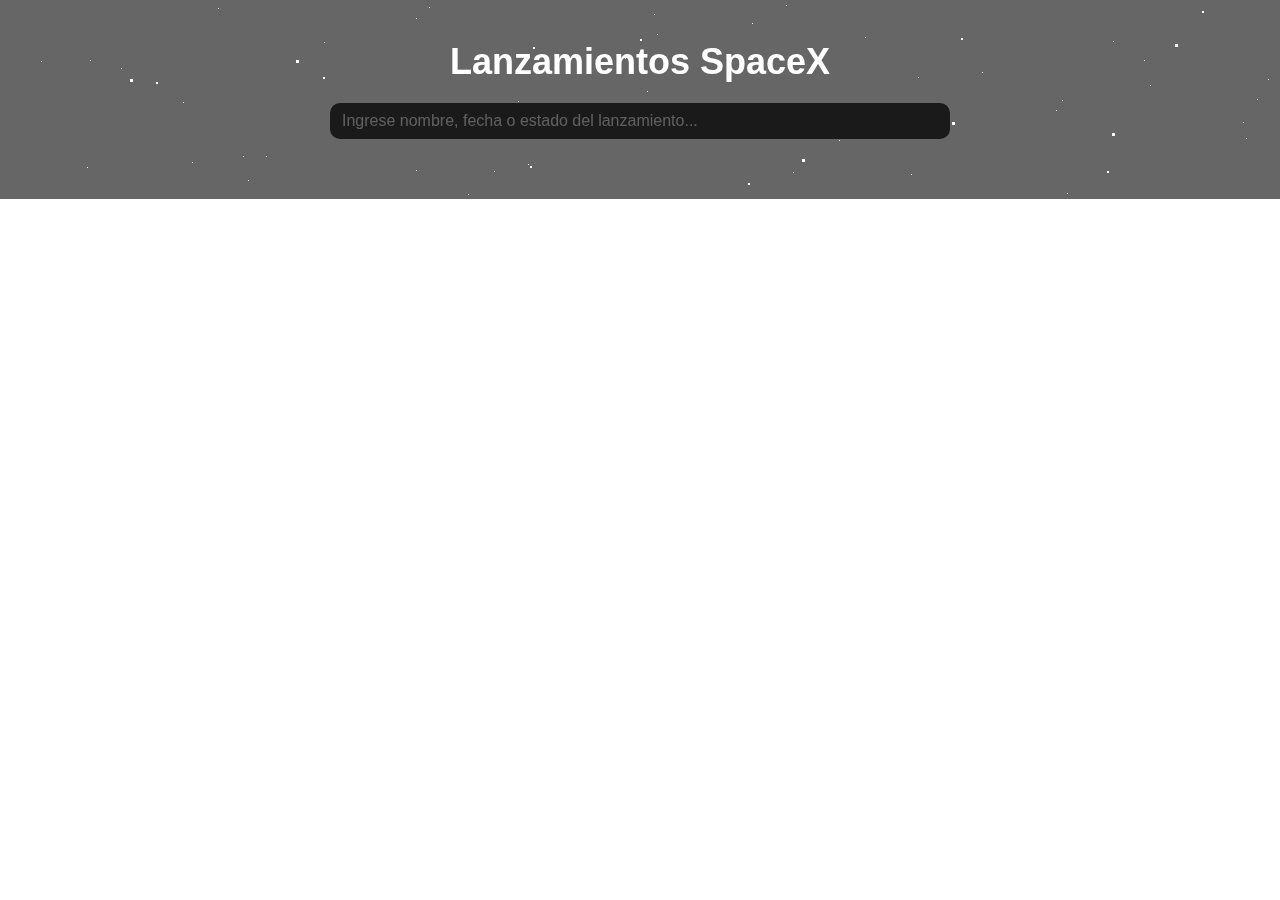
<file: index.html>
<!DOCTYPE html>
<html lang="en">
  <head>
    <meta charset="UTF-8" />
    <meta name="viewport" content="width=device-width, initial-scale=1.0" />
    <title>Buscador TP N° 2</title>
    <link
      href="https://cdn.jsdelivr.net/npm/bootstrap@5.3.3/dist/css/bootstrap.min.css"
      rel="stylesheet"
      integrity="sha384-QWTKZyjpPEjISv5WaRU9OFeRpok6YctnYmDr5pNlyT2bRjXh0JMhjY6hW+ALEwIH"
      crossorigin="anonymous"
    />
    <link rel="stylesheet" href="./styles.css" />
    <link rel="stylesheet" href="./background.css">
  </head>
  <body>
    <div class="galaxy">
      <div class="stars1"></div>
      <div class="stars2"></div>
      <div class="stars3"></div>
  </div>
    <main>
      <h1>Lanzamientos SpaceX</h1>
      <div class="searcher">
        <input
          type="text"
          class="form-control"
          id="searcher"
          name="buscador"
          placeholder="Ingrese nombre, fecha o estado del lanzamiento..."
        />
      </div>
      <section id="launches">
      </section>
    </main>
    <script
      src="https://cdn.jsdelivr.net/npm/bootstrap@5.3.3/dist/js/bootstrap.bundle.min.js"
      integrity="sha384-YvpcrYf0tY3lHB60NNkmXc5s9fDVZLESaAA55NDzOxhy9GkcIdslK1eN7N6jIeHz"
      crossorigin="anonymous"
    ></script>
    <script src="./scripts/main.js" type="module"></script>
    <script src="./scripts/listeners.js" type="module"></script>
  </body>
</html>
</file>
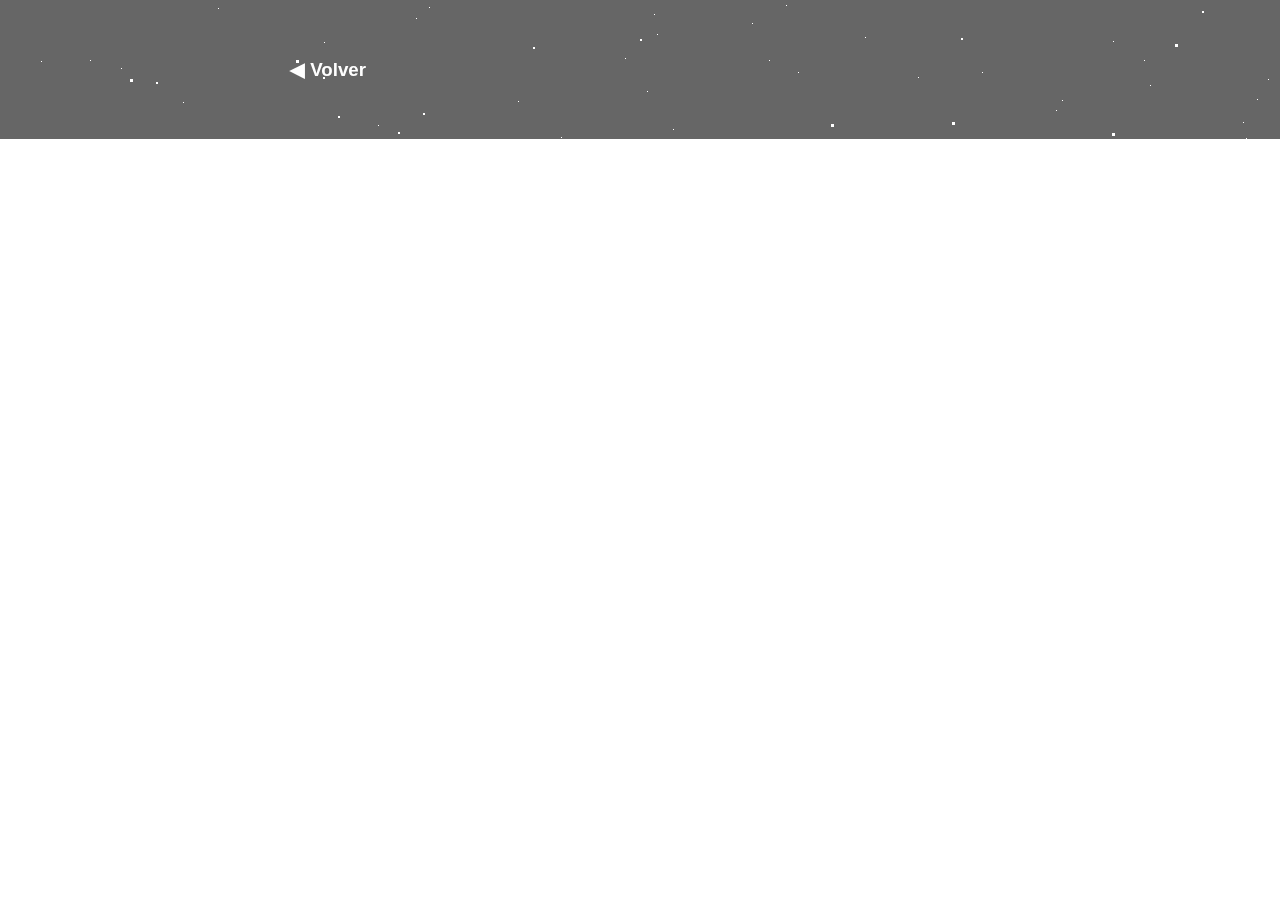
<file: detail.html>
<!DOCTYPE html>
<html lang="en">
<head>
    <meta charset="UTF-8">
    <meta name="viewport" content="width=device-width, initial-scale=1.0">
    <title>Document</title>
    <link rel="stylesheet" href="./styles.css">
    <link rel="stylesheet" href="./background.css">
</head>
<body>
    <div class="galaxy">
        <div class="stars1"></div>
        <div class="stars2"></div>
        <div class="stars3"></div>
    </div>

    <main>
        <a href="."><h3>◀ Volver</h3></a>
        <div id="launch"></div>
    </main>
    <script src="./scripts/detail.js" type="module"></script>
</body>
</html>
</file>
<file: styles.css>
body {
    font-family: 'Roboto', sans-serif;
    background-image: url("https://spaceflightnow.com/wp-content/uploads/2024/08/20240828_Starlink_8-6_launch_MC-1.jpg");
    background-size: cover;
    background-repeat: no-repeat;
    background-attachment: fixed;
    background-position: center;
    backdrop-filter: brightness(0.4);
    margin: 0;
    padding: 0;
    position:relative;
    width: 100%;
    height: 100%;
    
}

main {
    margin: 0 auto;
    padding: 40px;
    max-width: 700px;
    width: 100%;
}

main h1 {
    font-size: 36px;
    font-weight: 700;
    margin-bottom: 20px;
    color: white;
    text-align: center;
}
.searcher {
    display: flex;
    flex-direction: column;
    margin-top: 20px;
}

#searcher {
    margin-bottom: 20px;
    background-color: #1a1a1a;
    color: white;
    border-radius: 10px;
    border: none;
}

#searcher::placeholder {
    color: white;
    opacity: 0.3;
}

.launch {
    display: flex;
    position: relative;
    flex-direction: column;
    background-color: #1a1a1a;
    color: white;
    border-radius: 10px;
    padding: 20px;
    margin-bottom: 20px;
}

.launch_frame {
    width: 100%;
    height: 400px;
    object-fit: cover;
    border-radius: 10px;
    content-visibility: auto;
    color: black !important;
}

.cover {
    opacity: 0;
    width: 100%;
    background-color: #090909;
    backdrop-filter: blur(10px);
    position: absolute;
    z-index: 99;
    left: 50%;
    border-radius: 10px 10px 0px 0px;
    transform: translate(-50%, -40%);   
    padding: 20px;
    display: flex;
    justify-content: center;
    align-items: center;
}

.launch:hover .cover  {
    opacity: 0.9;
    cursor: pointer;
    height: 50px;
    transition: all 0.5s;
}

a {
    text-decoration: none;
    color: white;
}

.cover h3 {
    color: white;
    font-size: 20px;
    opacity: 1 !important;
    font-weight: 700;
    margin-top: 10px;
    text-decoration: underline;
}

.launch_info {
    display: flex;
    flex-direction: column;
    margin-top: 20px;
}

.launch_info .title {
    display: flex;
    justify-content: space-between;
    align-items: center;
    margin-bottom: 20px;
}

.launch_info .title h2 {
    font-size: 24px;
    font-weight: 700;
}

.state {
    padding: 6px 10px;
    background-color: hsl(0 84.2% 60.2%);
    color: #fff;
    border-radius: 16px;
    font-size: 14px;
    font-weight: 400;
}

.success {
    background-color: rgb(73, 198, 81) !important;
}

.ondetail {
    display: flex;
    justify-content: space-between;
    align-items: center;
    margin-bottom: 20px;
}

.details img {
    width: 140px;
    height: 140px;
    border-radius: 50%;
}

h1 {
    font-size: 20px;
    color: #fff;
}

@media (max-width: 700px) {
    main {
        padding: 10px;
    }

    main h1 {
        font-size: 24px;
    }

    .launch {
        padding: 16px;
        width: 90%;
    }

    .launch_frame {
        height: 200px;
    }

    .cover {
        padding: 10px;
    }

    .cover h3 {
        font-size: 16px;
    }

    .launch_info .title h2 {
        font-size: 20px;
    }

    .state {
        font-size: 12px;
    }

    .details img {
        width: 100px;
        height: 100px;
    }

    h1 {
        font-size: 16px;
    }
}
</file>
<file: background.css>
.galaxy {
    width: 100%;
    height: 100%;
    position: absolute;
    overflow: hidden;
    z-index: -1;
}




.stars1 {
    width: 1px;
    height: 1px;
    background-color: transparent;
    position: relative;
    box-shadow: 779px 1331px #fff, 324px 42px #fff, 303px 586px #fff,
    1312px 276px #fff, 451px 625px #fff, 521px 1931px #fff, 1087px 1871px #fff,
    36px 1546px #fff, 132px 934px #fff, 1698px 901px #fff, 1418px 664px #fff,
    1448px 1157px #fff, 1084px 232px #fff, 347px 1776px #fff, 1722px 243px #fff,
    1629px 835px #fff, 479px 969px #fff, 1231px 960px #fff, 586px 384px #fff,
    164px 527px #fff, 8px 646px #fff, 1150px 1126px #fff, 665px 1357px #fff,
    1556px 1982px #fff, 1260px 1961px #fff, 1675px 1741px #fff,
    1843px 1514px #fff, 718px 1628px #fff, 242px 1343px #fff, 1497px 1880px #fff,
    1364px 230px #fff, 1739px 1302px #fff, 636px 959px #fff, 304px 686px #fff,
    614px 751px #fff, 1935px 816px #fff, 1428px 60px #fff, 355px 335px #fff,
    1594px 158px #fff, 90px 60px #fff, 1553px 162px #fff, 1239px 1825px #fff,
    1945px 587px #fff, 749px 1785px #fff, 1987px 1172px #fff, 1301px 1237px #fff,
    1039px 342px #fff, 1585px 1481px #fff, 995px 1048px #fff, 524px 932px #fff,
    214px 413px #fff, 1701px 1300px #fff, 1037px 1613px #fff, 1871px 996px #fff,
    1360px 1635px #fff, 1110px 1313px #fff, 412px 1783px #fff, 1949px 177px #fff,
    903px 1854px #fff, 700px 1936px #fff, 378px 125px #fff, 308px 834px #fff,
    1118px 962px #fff, 1350px 1929px #fff, 781px 1811px #fff, 561px 137px #fff,
    757px 1148px #fff, 1670px 1979px #fff, 343px 739px #fff, 945px 795px #fff,
    576px 1903px #fff, 1078px 1436px #fff, 1583px 450px #fff, 1366px 474px #fff,
    297px 1873px #fff, 192px 162px #fff, 1624px 1633px #fff, 59px 453px #fff,
    82px 1872px #fff, 1933px 498px #fff, 1966px 1974px #fff, 1975px 1688px #fff,
    779px 314px #fff, 1858px 1543px #fff, 73px 1507px #fff, 1693px 975px #fff,
    1683px 108px #fff, 1768px 1654px #fff, 654px 14px #fff, 494px 171px #fff,
    1689px 1895px #fff, 1660px 263px #fff, 1031px 903px #fff, 1203px 1393px #fff,
    1333px 1421px #fff, 1113px 41px #fff, 1206px 1645px #fff, 1325px 1635px #fff,
    142px 388px #fff, 572px 215px #fff, 1535px 296px #fff, 1419px 407px #fff,
    1379px 1003px #fff, 329px 469px #fff, 1791px 1652px #fff, 935px 1802px #fff,
    1330px 1820px #fff, 421px 1933px #fff, 828px 365px #fff, 275px 316px #fff,
    707px 960px #fff, 1605px 1554px #fff, 625px 58px #fff, 717px 1697px #fff,
    1669px 246px #fff, 1925px 322px #fff, 1154px 1803px #fff, 1929px 295px #fff,
    1248px 240px #fff, 1045px 1755px #fff, 166px 942px #fff, 1888px 1773px #fff,
    678px 1963px #fff, 1370px 569px #fff, 1974px 1400px #fff, 1786px 460px #fff,
    51px 307px #fff, 784px 1400px #fff, 730px 1258px #fff, 1712px 393px #fff,
    416px 170px #fff, 1797px 1932px #fff, 572px 219px #fff, 1557px 1856px #fff,
    218px 8px #fff, 348px 1334px #fff, 469px 413px #fff, 385px 1738px #fff,
    1357px 1818px #fff, 240px 942px #fff, 248px 1847px #fff, 1535px 806px #fff,
    236px 1514px #fff, 1429px 1556px #fff, 73px 1633px #fff, 1398px 1121px #fff,
    671px 1301px #fff, 1404px 1663px #fff, 740px 1018px #fff, 1600px 377px #fff,
    785px 514px #fff, 112px 1084px #fff, 1915px 1887px #fff, 1463px 1848px #fff,
    687px 1115px #fff, 1268px 1768px #fff, 1729px 1425px #fff,
    1284px 1022px #fff, 801px 974px #fff, 1975px 1317px #fff, 1354px 834px #fff,
    1446px 1484px #fff, 1283px 1786px #fff, 11px 523px #fff, 1842px 236px #fff,
    1355px 654px #fff, 429px 7px #fff, 1033px 1128px #fff, 157px 297px #fff,
    545px 635px #fff, 52px 1080px #fff, 827px 1520px #fff, 1121px 490px #fff,
    9px 309px #fff, 1744px 1586px #fff, 1014px 417px #fff, 1534px 524px #fff,
    958px 552px #fff, 1403px 1496px #fff, 387px 703px #fff, 1522px 548px #fff,
    1355px 282px #fff, 1532px 601px #fff, 1838px 790px #fff, 290px 259px #fff,
    295px 598px #fff, 1601px 539px #fff, 1561px 1272px #fff, 34px 1922px #fff,
    1024px 543px #fff, 467px 369px #fff, 722px 333px #fff, 1976px 1255px #fff,
    766px 983px #fff, 1582px 1285px #fff, 12px 512px #fff, 617px 1410px #fff,
    682px 577px #fff, 1334px 1438px #fff, 439px 327px #fff, 1617px 1661px #fff,
    673px 129px #fff, 794px 941px #fff, 1386px 1902px #fff, 37px 1353px #fff,
    1467px 1353px #fff, 416px 18px #fff, 187px 344px #fff, 200px 1898px #fff,
    1491px 1619px #fff, 811px 347px #fff, 924px 1827px #fff, 945px 217px #fff,
    1735px 1228px #fff, 379px 1890px #fff, 79px 761px #fff, 825px 1837px #fff,
    1980px 1558px #fff, 1308px 1573px #fff, 1488px 1726px #fff,
    382px 1208px #fff, 522px 595px #fff, 1277px 1898px #fff, 354px 552px #fff,
    161px 1784px #fff, 614px 251px #fff, 526px 1576px #fff, 17px 212px #fff,
    179px 996px #fff, 467px 1208px #fff, 1944px 1838px #fff, 1140px 1093px #fff,
    858px 1007px #fff, 200px 1064px #fff, 423px 1964px #fff, 1945px 439px #fff,
    1377px 689px #fff, 1120px 1437px #fff, 1876px 668px #fff, 907px 1324px #fff,
    343px 1976px #fff, 1816px 1501px #fff, 1849px 177px #fff, 647px 91px #fff,
    1984px 1012px #fff, 1336px 1300px #fff, 128px 648px #fff, 305px 1060px #fff,
    1324px 826px #fff, 1263px 1314px #fff, 1801px 629px #fff, 1614px 1555px #fff,
    1634px 90px #fff, 1603px 452px #fff, 891px 1984px #fff, 1556px 1906px #fff,
    121px 68px #fff, 1676px 1714px #fff, 516px 936px #fff, 1947px 1492px #fff,
    1455px 1519px #fff, 45px 602px #fff, 205px 1039px #fff, 793px 172px #fff,
    1562px 1739px #fff, 1056px 110px #fff, 1512px 379px #fff, 1795px 1621px #fff,
    1848px 607px #fff, 262px 1719px #fff, 477px 991px #fff, 483px 883px #fff,
    1239px 1197px #fff, 1496px 647px #fff, 1649px 25px #fff, 1491px 1946px #fff,
    119px 996px #fff, 179px 1472px #fff, 1341px 808px #fff, 1565px 1700px #fff,
    407px 1544px #fff, 1754px 357px #fff, 1288px 981px #fff, 902px 1997px #fff,
    1755px 1668px #fff, 186px 877px #fff, 1202px 1882px #fff, 461px 1213px #fff,
    1400px 748px #fff, 1969px 1899px #fff, 809px 522px #fff, 514px 1219px #fff,
    374px 275px #fff, 938px 1973px #fff, 357px 552px #fff, 144px 1722px #fff,
    1572px 912px #fff, 402px 1858px #fff, 1544px 1195px #fff, 667px 1257px #fff,
    727px 1496px #fff, 993px 232px #fff, 1772px 313px #fff, 1040px 1590px #fff,
    1204px 1973px #fff, 1268px 79px #fff, 1555px 1048px #fff, 986px 1707px #fff,
    978px 1710px #fff, 713px 360px #fff, 407px 863px #fff, 461px 736px #fff,
    284px 1608px #fff, 103px 430px #fff, 1283px 1319px #fff, 977px 1186px #fff,
    1966px 1516px #fff, 1287px 1129px #fff, 70px 1098px #fff, 1189px 889px #fff,
    1126px 1734px #fff, 309px 1292px #fff, 879px 764px #fff, 65px 473px #fff,
    1003px 1959px #fff, 658px 791px #fff, 402px 1576px #fff, 35px 622px #fff,
    529px 1589px #fff, 164px 666px #fff, 1876px 1290px #fff, 1541px 526px #fff,
    270px 1297px #fff, 440px 865px #fff, 1500px 802px #fff, 182px 1754px #fff,
    1264px 892px #fff, 272px 1249px #fff, 1289px 1535px #fff, 190px 1646px #fff,
    955px 242px #fff, 1456px 1597px #fff, 1727px 1983px #fff, 635px 801px #fff,
    226px 455px #fff, 1396px 1710px #fff, 849px 1863px #fff, 237px 1264px #fff,
    839px 140px #fff, 1122px 735px #fff, 1280px 15px #fff, 1318px 242px #fff,
    1819px 1148px #fff, 333px 1392px #fff, 1949px 553px #fff, 1878px 1332px #fff,
    467px 548px #fff, 1812px 1082px #fff, 1067px 193px #fff, 243px 156px #fff,
    483px 1616px #fff, 1714px 933px #fff, 759px 1800px #fff, 1822px 995px #fff,
    1877px 572px #fff, 581px 1084px #fff, 107px 732px #fff, 642px 1837px #fff,
    166px 1493px #fff, 1555px 198px #fff, 819px 307px #fff, 947px 345px #fff,
    827px 224px #fff, 927px 1394px #fff, 540px 467px #fff, 1093px 405px #fff,
    1140px 927px #fff, 130px 529px #fff, 33px 1980px #fff, 1147px 1663px #fff,
    1616px 1436px #fff, 528px 710px #fff, 798px 1100px #fff, 505px 1480px #fff,
    899px 641px #fff, 1909px 1949px #fff, 1311px 964px #fff, 979px 1301px #fff,
    1393px 969px #fff, 1793px 1886px #fff, 292px 357px #fff, 1196px 1718px #fff,
    1290px 1994px #fff, 537px 1973px #fff, 1181px 1674px #fff,
    1740px 1566px #fff, 1307px 265px #fff, 922px 522px #fff, 1892px 472px #fff,
    384px 1746px #fff, 392px 1098px #fff, 647px 548px #fff, 390px 1498px #fff,
    1246px 138px #fff, 730px 876px #fff, 192px 1472px #fff, 1790px 1789px #fff,
    928px 311px #fff, 1253px 1647px #fff, 747px 1921px #fff, 1561px 1025px #fff,
    1533px 1292px #fff, 1985px 195px #fff, 728px 729px #fff, 1712px 1936px #fff,
    512px 1717px #fff, 1528px 483px #fff, 313px 1642px #fff, 281px 1849px #fff,
    1212px 799px #fff, 435px 1191px #fff, 1422px 611px #fff, 1718px 1964px #fff,
    411px 944px #fff, 210px 636px #fff, 1502px 1295px #fff, 1434px 349px #fff,
    769px 60px #fff, 747px 1053px #fff, 789px 504px #fff, 1436px 1264px #fff,
    1893px 1225px #fff, 1394px 1788px #fff, 1108px 1317px #fff,
    1673px 1395px #fff, 854px 1010px #fff, 1705px 80px #fff, 1858px 148px #fff,
    1729px 344px #fff, 1388px 664px #fff, 895px 406px #fff, 1479px 157px #fff,
    1441px 1157px #fff, 552px 1900px #fff, 516px 364px #fff, 1647px 189px #fff,
    1427px 1071px #fff, 785px 729px #fff, 1080px 1710px #fff, 504px 204px #fff,
    1177px 1622px #fff, 657px 34px #fff, 1296px 1099px #fff, 248px 180px #fff,
    1212px 1568px #fff, 667px 1562px #fff, 695px 841px #fff, 1608px 1247px #fff,
    751px 882px #fff, 87px 167px #fff, 607px 1368px #fff, 1363px 1203px #fff,
    1836px 317px #fff, 1668px 1703px #fff, 830px 1154px #fff, 1721px 1398px #fff,
    1601px 1280px #fff, 976px 874px #fff, 1743px 254px #fff, 1020px 1815px #fff,
    1670px 1766px #fff, 1890px 735px #fff, 1379px 136px #fff, 1864px 695px #fff,
    206px 965px #fff, 1404px 1932px #fff, 1923px 1360px #fff, 247px 682px #fff,
    519px 1708px #fff, 645px 750px #fff, 1164px 1204px #fff, 834px 323px #fff,
    172px 1350px #fff, 213px 972px #fff, 1837px 190px #fff, 285px 1806px #fff,
    1047px 1299px #fff, 1548px 825px #fff, 1730px 324px #fff, 1346px 1909px #fff,
    772px 270px #fff, 345px 1190px #fff, 478px 1433px #fff, 1479px 25px #fff,
    1994px 1830px #fff, 1744px 732px #fff, 20px 1635px #fff, 690px 1795px #fff,
    1594px 569px #fff, 579px 245px #fff, 1398px 733px #fff, 408px 1352px #fff,
    1774px 120px #fff, 1152px 1370px #fff, 1698px 1810px #fff, 710px 1450px #fff,
    665px 286px #fff, 493px 1720px #fff, 786px 5px #fff, 637px 1140px #fff,
    764px 324px #fff, 927px 310px #fff, 938px 1424px #fff, 1884px 744px #fff,
    913px 462px #fff, 1831px 1936px #fff, 1527px 249px #fff, 36px 1381px #fff,
    1597px 581px #fff, 1530px 355px #fff, 949px 459px #fff, 799px 828px #fff,
    242px 1471px #fff, 654px 797px #fff, 796px 594px #fff, 1365px 678px #fff,
    752px 23px #fff, 1630px 541px #fff, 982px 72px #fff, 1733px 1831px #fff,
    21px 412px #fff, 775px 998px #fff, 335px 1945px #fff, 264px 583px #fff,
    158px 1311px #fff, 528px 164px #fff, 1978px 574px #fff, 717px 1203px #fff,
    734px 1591px #fff, 1555px 820px #fff, 16px 1943px #fff, 1625px 1177px #fff,
    1236px 690px #fff, 1585px 1590px #fff, 1737px 1728px #fff, 721px 698px #fff,
    1804px 1186px #fff, 166px 980px #fff, 1850px 230px #fff, 330px 1712px #fff,
    95px 797px #fff, 1948px 1078px #fff, 469px 939px #fff, 1269px 1899px #fff,
    955px 1220px #fff, 1137px 1075px #fff, 312px 1293px #fff, 986px 1762px #fff,
    1103px 1238px #fff, 428px 1993px #fff, 355px 570px #fff, 977px 1836px #fff,
    1395px 1092px #fff, 276px 913px #fff, 1743px 656px #fff, 773px 502px #fff,
    1686px 1322px #fff, 1516px 1945px #fff, 1334px 501px #fff, 266px 156px #fff,
    455px 655px #fff, 798px 72px #fff, 1059px 1259px #fff, 1402px 1687px #fff,
    236px 1329px #fff, 1455px 786px #fff, 146px 1228px #fff, 1851px 823px #fff,
    1062px 100px #fff, 1220px 953px #fff, 20px 1826px #fff, 36px 1063px #fff,
    1525px 338px #fff, 790px 1521px #fff, 741px 1099px #fff, 288px 1489px #fff,
    700px 1060px #fff, 390px 1071px #fff, 411px 1036px #fff, 1853px 1072px #fff,
    1446px 1085px #fff, 1164px 874px #fff, 924px 925px #fff, 291px 271px #fff,
    1257px 1964px #fff, 1580px 1352px #fff, 1507px 1216px #fff, 211px 956px #fff,
    985px 1195px #fff, 975px 1640px #fff, 518px 101px #fff, 663px 1395px #fff,
    914px 532px #fff, 145px 1320px #fff, 69px 1397px #fff, 982px 523px #fff,
    257px 725px #fff, 1599px 831px #fff, 1636px 1513px #fff, 1250px 1158px #fff,
    1132px 604px #fff, 183px 102px #fff, 1057px 318px #fff, 1247px 1835px #fff,
    1983px 1110px #fff, 1077px 1455px #fff, 921px 1770px #fff, 806px 1350px #fff,
    1938px 1992px #fff, 855px 1260px #fff, 902px 1345px #fff, 658px 1908px #fff,
    1845px 679px #fff, 712px 1482px #fff, 595px 950px #fff, 1784px 1992px #fff,
    1847px 1785px #fff, 691px 1004px #fff, 175px 1179px #fff, 1666px 1911px #fff,
    41px 61px #fff, 971px 1080px #fff, 1830px 1450px #fff, 1351px 1518px #fff,
    1257px 99px #fff, 1395px 1498px #fff, 1117px 252px #fff, 1779px 597px #fff,
    1346px 729px #fff, 1108px 1144px #fff, 402px 691px #fff, 72px 496px #fff,
    1673px 1604px #fff, 1497px 974px #fff, 1865px 1664px #fff, 88px 806px #fff,
    918px 77px #fff, 244px 1118px #fff, 256px 1820px #fff, 1851px 1840px #fff,
    605px 1851px #fff, 634px 383px #fff, 865px 37px #fff, 943px 1024px #fff,
    1951px 177px #fff, 1097px 523px #fff, 985px 1700px #fff, 1243px 122px #fff,
    768px 1070px #fff, 468px 194px #fff, 320px 1867px #fff, 1850px 185px #fff,
    380px 1616px #fff, 468px 1294px #fff, 1122px 1743px #fff, 884px 299px #fff,
    1300px 1917px #fff, 1860px 396px #fff, 1270px 990px #fff, 529px 733px #fff,
    1975px 1347px #fff, 1885px 685px #fff, 226px 506px #fff, 651px 878px #fff,
    1323px 680px #fff, 1284px 680px #fff, 238px 1967px #fff, 911px 174px #fff,
    1111px 521px #fff, 1150px 85px #fff, 794px 502px #fff, 484px 1856px #fff,
    1809px 368px #fff, 112px 953px #fff, 590px 1009px #fff, 1655px 311px #fff,
    100px 1026px #fff, 1803px 352px #fff, 865px 306px #fff, 1077px 1019px #fff,
    1335px 872px #fff, 1647px 1298px #fff, 1233px 1387px #fff, 698px 1036px #fff,
    659px 1860px #fff, 388px 1412px #fff, 1212px 458px #fff, 755px 1468px #fff,
    696px 1654px #fff, 1144px 60px #fff;
    animation: animate_stars 30s linear infinite;
}

.stars1:after {
    content: "";
    width: 1px;
    height: 1px;
    position: absolute;
    top: 2000px;
    background-color: transparent;
    box-shadow: 779px 1331px #fff, 324px 42px #fff, 303px 586px #fff,
    1312px 276px #fff, 451px 625px #fff, 521px 1931px #fff, 1087px 1871px #fff,
    36px 1546px #fff, 132px 934px #fff, 1698px 901px #fff, 1418px 664px #fff,
    1448px 1157px #fff, 1084px 232px #fff, 347px 1776px #fff, 1722px 243px #fff,
    1629px 835px #fff, 479px 969px #fff, 1231px 960px #fff, 586px 384px #fff,
    164px 527px #fff, 8px 646px #fff, 1150px 1126px #fff, 665px 1357px #fff,
    1556px 1982px #fff, 1260px 1961px #fff, 1675px 1741px #fff,
    1843px 1514px #fff, 718px 1628px #fff, 242px 1343px #fff, 1497px 1880px #fff,
    1364px 230px #fff, 1739px 1302px #fff, 636px 959px #fff, 304px 686px #fff,
    614px 751px #fff, 1935px 816px #fff, 1428px 60px #fff, 355px 335px #fff,
    1594px 158px #fff, 90px 60px #fff, 1553px 162px #fff, 1239px 1825px #fff,
    1945px 587px #fff, 749px 1785px #fff, 1987px 1172px #fff, 1301px 1237px #fff,
    1039px 342px #fff, 1585px 1481px #fff, 995px 1048px #fff, 524px 932px #fff,
    214px 413px #fff, 1701px 1300px #fff, 1037px 1613px #fff, 1871px 996px #fff,
    1360px 1635px #fff, 1110px 1313px #fff, 412px 1783px #fff, 1949px 177px #fff,
    903px 1854px #fff, 700px 1936px #fff, 378px 125px #fff, 308px 834px #fff,
    1118px 962px #fff, 1350px 1929px #fff, 781px 1811px #fff, 561px 137px #fff,
    757px 1148px #fff, 1670px 1979px #fff, 343px 739px #fff, 945px 795px #fff,
    576px 1903px #fff, 1078px 1436px #fff, 1583px 450px #fff, 1366px 474px #fff,
    297px 1873px #fff, 192px 162px #fff, 1624px 1633px #fff, 59px 453px #fff,
    82px 1872px #fff, 1933px 498px #fff, 1966px 1974px #fff, 1975px 1688px #fff,
    779px 314px #fff, 1858px 1543px #fff, 73px 1507px #fff, 1693px 975px #fff,
    1683px 108px #fff, 1768px 1654px #fff, 654px 14px #fff, 494px 171px #fff,
    1689px 1895px #fff, 1660px 263px #fff, 1031px 903px #fff, 1203px 1393px #fff,
    1333px 1421px #fff, 1113px 41px #fff, 1206px 1645px #fff, 1325px 1635px #fff,
    142px 388px #fff, 572px 215px #fff, 1535px 296px #fff, 1419px 407px #fff,
    1379px 1003px #fff, 329px 469px #fff, 1791px 1652px #fff, 935px 1802px #fff,
    1330px 1820px #fff, 421px 1933px #fff, 828px 365px #fff, 275px 316px #fff,
    707px 960px #fff, 1605px 1554px #fff, 625px 58px #fff, 717px 1697px #fff,
    1669px 246px #fff, 1925px 322px #fff, 1154px 1803px #fff, 1929px 295px #fff,
    1248px 240px #fff, 1045px 1755px #fff, 166px 942px #fff, 1888px 1773px #fff,
    678px 1963px #fff, 1370px 569px #fff, 1974px 1400px #fff, 1786px 460px #fff,
    51px 307px #fff, 784px 1400px #fff, 730px 1258px #fff, 1712px 393px #fff,
    416px 170px #fff, 1797px 1932px #fff, 572px 219px #fff, 1557px 1856px #fff,
    218px 8px #fff, 348px 1334px #fff, 469px 413px #fff, 385px 1738px #fff,
    1357px 1818px #fff, 240px 942px #fff, 248px 1847px #fff, 1535px 806px #fff,
    236px 1514px #fff, 1429px 1556px #fff, 73px 1633px #fff, 1398px 1121px #fff,
    671px 1301px #fff, 1404px 1663px #fff, 740px 1018px #fff, 1600px 377px #fff,
    785px 514px #fff, 112px 1084px #fff, 1915px 1887px #fff, 1463px 1848px #fff,
    687px 1115px #fff, 1268px 1768px #fff, 1729px 1425px #fff,
    1284px 1022px #fff, 801px 974px #fff, 1975px 1317px #fff, 1354px 834px #fff,
    1446px 1484px #fff, 1283px 1786px #fff, 11px 523px #fff, 1842px 236px #fff,
    1355px 654px #fff, 429px 7px #fff, 1033px 1128px #fff, 157px 297px #fff,
    545px 635px #fff, 52px 1080px #fff, 827px 1520px #fff, 1121px 490px #fff,
    9px 309px #fff, 1744px 1586px #fff, 1014px 417px #fff, 1534px 524px #fff,
    958px 552px #fff, 1403px 1496px #fff, 387px 703px #fff, 1522px 548px #fff,
    1355px 282px #fff, 1532px 601px #fff, 1838px 790px #fff, 290px 259px #fff,
    295px 598px #fff, 1601px 539px #fff, 1561px 1272px #fff, 34px 1922px #fff,
    1024px 543px #fff, 467px 369px #fff, 722px 333px #fff, 1976px 1255px #fff,
    766px 983px #fff, 1582px 1285px #fff, 12px 512px #fff, 617px 1410px #fff,
    682px 577px #fff, 1334px 1438px #fff, 439px 327px #fff, 1617px 1661px #fff,
    673px 129px #fff, 794px 941px #fff, 1386px 1902px #fff, 37px 1353px #fff,
    1467px 1353px #fff, 416px 18px #fff, 187px 344px #fff, 200px 1898px #fff,
    1491px 1619px #fff, 811px 347px #fff, 924px 1827px #fff, 945px 217px #fff,
    1735px 1228px #fff, 379px 1890px #fff, 79px 761px #fff, 825px 1837px #fff,
    1980px 1558px #fff, 1308px 1573px #fff, 1488px 1726px #fff,
    382px 1208px #fff, 522px 595px #fff, 1277px 1898px #fff, 354px 552px #fff,
    161px 1784px #fff, 614px 251px #fff, 526px 1576px #fff, 17px 212px #fff,
    179px 996px #fff, 467px 1208px #fff, 1944px 1838px #fff, 1140px 1093px #fff,
    858px 1007px #fff, 200px 1064px #fff, 423px 1964px #fff, 1945px 439px #fff,
    1377px 689px #fff, 1120px 1437px #fff, 1876px 668px #fff, 907px 1324px #fff,
    343px 1976px #fff, 1816px 1501px #fff, 1849px 177px #fff, 647px 91px #fff,
    1984px 1012px #fff, 1336px 1300px #fff, 128px 648px #fff, 305px 1060px #fff,
    1324px 826px #fff, 1263px 1314px #fff, 1801px 629px #fff, 1614px 1555px #fff,
    1634px 90px #fff, 1603px 452px #fff, 891px 1984px #fff, 1556px 1906px #fff,
    121px 68px #fff, 1676px 1714px #fff, 516px 936px #fff, 1947px 1492px #fff,
    1455px 1519px #fff, 45px 602px #fff, 205px 1039px #fff, 793px 172px #fff,
    1562px 1739px #fff, 1056px 110px #fff, 1512px 379px #fff, 1795px 1621px #fff,
    1848px 607px #fff, 262px 1719px #fff, 477px 991px #fff, 483px 883px #fff,
    1239px 1197px #fff, 1496px 647px #fff, 1649px 25px #fff, 1491px 1946px #fff,
    119px 996px #fff, 179px 1472px #fff, 1341px 808px #fff, 1565px 1700px #fff,
    407px 1544px #fff, 1754px 357px #fff, 1288px 981px #fff, 902px 1997px #fff,
    1755px 1668px #fff, 186px 877px #fff, 1202px 1882px #fff, 461px 1213px #fff,
    1400px 748px #fff, 1969px 1899px #fff, 809px 522px #fff, 514px 1219px #fff,
    374px 275px #fff, 938px 1973px #fff, 357px 552px #fff, 144px 1722px #fff,
    1572px 912px #fff, 402px 1858px #fff, 1544px 1195px #fff, 667px 1257px #fff,
    727px 1496px #fff, 993px 232px #fff, 1772px 313px #fff, 1040px 1590px #fff,
    1204px 1973px #fff, 1268px 79px #fff, 1555px 1048px #fff, 986px 1707px #fff,
    978px 1710px #fff, 713px 360px #fff, 407px 863px #fff, 461px 736px #fff,
    284px 1608px #fff, 103px 430px #fff, 1283px 1319px #fff, 977px 1186px #fff,
    1966px 1516px #fff, 1287px 1129px #fff, 70px 1098px #fff, 1189px 889px #fff,
    1126px 1734px #fff, 309px 1292px #fff, 879px 764px #fff, 65px 473px #fff,
    1003px 1959px #fff, 658px 791px #fff, 402px 1576px #fff, 35px 622px #fff,
    529px 1589px #fff, 164px 666px #fff, 1876px 1290px #fff, 1541px 526px #fff,
    270px 1297px #fff, 440px 865px #fff, 1500px 802px #fff, 182px 1754px #fff,
    1264px 892px #fff, 272px 1249px #fff, 1289px 1535px #fff, 190px 1646px #fff,
    955px 242px #fff, 1456px 1597px #fff, 1727px 1983px #fff, 635px 801px #fff,
    226px 455px #fff, 1396px 1710px #fff, 849px 1863px #fff, 237px 1264px #fff,
    839px 140px #fff, 1122px 735px #fff, 1280px 15px #fff, 1318px 242px #fff,
    1819px 1148px #fff, 333px 1392px #fff, 1949px 553px #fff, 1878px 1332px #fff,
    467px 548px #fff, 1812px 1082px #fff, 1067px 193px #fff, 243px 156px #fff,
    483px 1616px #fff, 1714px 933px #fff, 759px 1800px #fff, 1822px 995px #fff,
    1877px 572px #fff, 581px 1084px #fff, 107px 732px #fff, 642px 1837px #fff,
    166px 1493px #fff, 1555px 198px #fff, 819px 307px #fff, 947px 345px #fff,
    827px 224px #fff, 927px 1394px #fff, 540px 467px #fff, 1093px 405px #fff,
    1140px 927px #fff, 130px 529px #fff, 33px 1980px #fff, 1147px 1663px #fff,
    1616px 1436px #fff, 528px 710px #fff, 798px 1100px #fff, 505px 1480px #fff,
    899px 641px #fff, 1909px 1949px #fff, 1311px 964px #fff, 979px 1301px #fff,
    1393px 969px #fff, 1793px 1886px #fff, 292px 357px #fff, 1196px 1718px #fff,
    1290px 1994px #fff, 537px 1973px #fff, 1181px 1674px #fff,
    1740px 1566px #fff, 1307px 265px #fff, 922px 522px #fff, 1892px 472px #fff,
    384px 1746px #fff, 392px 1098px #fff, 647px 548px #fff, 390px 1498px #fff,
    1246px 138px #fff, 730px 876px #fff, 192px 1472px #fff, 1790px 1789px #fff,
    928px 311px #fff, 1253px 1647px #fff, 747px 1921px #fff, 1561px 1025px #fff,
    1533px 1292px #fff, 1985px 195px #fff, 728px 729px #fff, 1712px 1936px #fff,
    512px 1717px #fff, 1528px 483px #fff, 313px 1642px #fff, 281px 1849px #fff,
    1212px 799px #fff, 435px 1191px #fff, 1422px 611px #fff, 1718px 1964px #fff,
    411px 944px #fff, 210px 636px #fff, 1502px 1295px #fff, 1434px 349px #fff,
    769px 60px #fff, 747px 1053px #fff, 789px 504px #fff, 1436px 1264px #fff,
    1893px 1225px #fff, 1394px 1788px #fff, 1108px 1317px #fff,
    1673px 1395px #fff, 854px 1010px #fff, 1705px 80px #fff, 1858px 148px #fff,
    1729px 344px #fff, 1388px 664px #fff, 895px 406px #fff, 1479px 157px #fff,
    1441px 1157px #fff, 552px 1900px #fff, 516px 364px #fff, 1647px 189px #fff,
    1427px 1071px #fff, 785px 729px #fff, 1080px 1710px #fff, 504px 204px #fff,
    1177px 1622px #fff, 657px 34px #fff, 1296px 1099px #fff, 248px 180px #fff,
    1212px 1568px #fff, 667px 1562px #fff, 695px 841px #fff, 1608px 1247px #fff,
    751px 882px #fff, 87px 167px #fff, 607px 1368px #fff, 1363px 1203px #fff,
    1836px 317px #fff, 1668px 1703px #fff, 830px 1154px #fff, 1721px 1398px #fff,
    1601px 1280px #fff, 976px 874px #fff, 1743px 254px #fff, 1020px 1815px #fff,
    1670px 1766px #fff, 1890px 735px #fff, 1379px 136px #fff, 1864px 695px #fff,
    206px 965px #fff, 1404px 1932px #fff, 1923px 1360px #fff, 247px 682px #fff,
    519px 1708px #fff, 645px 750px #fff, 1164px 1204px #fff, 834px 323px #fff,
    172px 1350px #fff, 213px 972px #fff, 1837px 190px #fff, 285px 1806px #fff,
    1047px 1299px #fff, 1548px 825px #fff, 1730px 324px #fff, 1346px 1909px #fff,
    772px 270px #fff, 345px 1190px #fff, 478px 1433px #fff, 1479px 25px #fff,
    1994px 1830px #fff, 1744px 732px #fff, 20px 1635px #fff, 690px 1795px #fff,
    1594px 569px #fff, 579px 245px #fff, 1398px 733px #fff, 408px 1352px #fff,
    1774px 120px #fff, 1152px 1370px #fff, 1698px 1810px #fff, 710px 1450px #fff,
    665px 286px #fff, 493px 1720px #fff, 786px 5px #fff, 637px 1140px #fff,
    764px 324px #fff, 927px 310px #fff, 938px 1424px #fff, 1884px 744px #fff,
    913px 462px #fff, 1831px 1936px #fff, 1527px 249px #fff, 36px 1381px #fff,
    1597px 581px #fff, 1530px 355px #fff, 949px 459px #fff, 799px 828px #fff,
    242px 1471px #fff, 654px 797px #fff, 796px 594px #fff, 1365px 678px #fff,
    752px 23px #fff, 1630px 541px #fff, 982px 72px #fff, 1733px 1831px #fff,
    21px 412px #fff, 775px 998px #fff, 335px 1945px #fff, 264px 583px #fff,
    158px 1311px #fff, 528px 164px #fff, 1978px 574px #fff, 717px 1203px #fff,
    734px 1591px #fff, 1555px 820px #fff, 16px 1943px #fff, 1625px 1177px #fff,
    1236px 690px #fff, 1585px 1590px #fff, 1737px 1728px #fff, 721px 698px #fff,
    1804px 1186px #fff, 166px 980px #fff, 1850px 230px #fff, 330px 1712px #fff,
    95px 797px #fff, 1948px 1078px #fff, 469px 939px #fff, 1269px 1899px #fff,
    955px 1220px #fff, 1137px 1075px #fff, 312px 1293px #fff, 986px 1762px #fff,
    1103px 1238px #fff, 428px 1993px #fff, 355px 570px #fff, 977px 1836px #fff,
    1395px 1092px #fff, 276px 913px #fff, 1743px 656px #fff, 773px 502px #fff,
    1686px 1322px #fff, 1516px 1945px #fff, 1334px 501px #fff, 266px 156px #fff,
    455px 655px #fff, 798px 72px #fff, 1059px 1259px #fff, 1402px 1687px #fff,
    236px 1329px #fff, 1455px 786px #fff, 146px 1228px #fff, 1851px 823px #fff,
    1062px 100px #fff, 1220px 953px #fff, 20px 1826px #fff, 36px 1063px #fff,
    1525px 338px #fff, 790px 1521px #fff, 741px 1099px #fff, 288px 1489px #fff,
    700px 1060px #fff, 390px 1071px #fff, 411px 1036px #fff, 1853px 1072px #fff,
    1446px 1085px #fff, 1164px 874px #fff, 924px 925px #fff, 291px 271px #fff,
    1257px 1964px #fff, 1580px 1352px #fff, 1507px 1216px #fff, 211px 956px #fff,
    985px 1195px #fff, 975px 1640px #fff, 518px 101px #fff, 663px 1395px #fff,
    914px 532px #fff, 145px 1320px #fff, 69px 1397px #fff, 982px 523px #fff,
    257px 725px #fff, 1599px 831px #fff, 1636px 1513px #fff, 1250px 1158px #fff,
    1132px 604px #fff, 183px 102px #fff, 1057px 318px #fff, 1247px 1835px #fff,
    1983px 1110px #fff, 1077px 1455px #fff, 921px 1770px #fff, 806px 1350px #fff,
    1938px 1992px #fff, 855px 1260px #fff, 902px 1345px #fff, 658px 1908px #fff,
    1845px 679px #fff, 712px 1482px #fff, 595px 950px #fff, 1784px 1992px #fff,
    1847px 1785px #fff, 691px 1004px #fff, 175px 1179px #fff, 1666px 1911px #fff,
    41px 61px #fff, 971px 1080px #fff, 1830px 1450px #fff, 1351px 1518px #fff,
    1257px 99px #fff, 1395px 1498px #fff, 1117px 252px #fff, 1779px 597px #fff,
    1346px 729px #fff, 1108px 1144px #fff, 402px 691px #fff, 72px 496px #fff,
    1673px 1604px #fff, 1497px 974px #fff, 1865px 1664px #fff, 88px 806px #fff,
    918px 77px #fff, 244px 1118px #fff, 256px 1820px #fff, 1851px 1840px #fff,
    605px 1851px #fff, 634px 383px #fff, 865px 37px #fff, 943px 1024px #fff,
    1951px 177px #fff, 1097px 523px #fff, 985px 1700px #fff, 1243px 122px #fff,
    768px 1070px #fff, 468px 194px #fff, 320px 1867px #fff, 1850px 185px #fff,
    380px 1616px #fff, 468px 1294px #fff, 1122px 1743px #fff, 884px 299px #fff,
    1300px 1917px #fff, 1860px 396px #fff, 1270px 990px #fff, 529px 733px #fff,
    1975px 1347px #fff, 1885px 685px #fff, 226px 506px #fff, 651px 878px #fff,
    1323px 680px #fff, 1284px 680px #fff, 238px 1967px #fff, 911px 174px #fff,
    1111px 521px #fff, 1150px 85px #fff, 794px 502px #fff, 484px 1856px #fff,
    1809px 368px #fff, 112px 953px #fff, 590px 1009px #fff, 1655px 311px #fff,
    100px 1026px #fff, 1803px 352px #fff, 865px 306px #fff, 1077px 1019px #fff,
    1335px 872px #fff, 1647px 1298px #fff, 1233px 1387px #fff, 698px 1036px #fff,
    659px 1860px #fff, 388px 1412px #fff, 1212px 458px #fff, 755px 1468px #fff,
    696px 1654px #fff, 1144px 60px #fff;
}



.stars2 {
    width: 2px;
    height: 2px;
    background-color: transparent;
    position: relative;
    box-shadow: 1448px 320px #fff, 1775px 1663px #fff, 332px 1364px #fff,
    878px 340px #fff, 569px 1832px #fff, 1422px 1684px #fff, 1946px 1907px #fff,
    121px 979px #fff, 1044px 1069px #fff, 463px 381px #fff, 423px 112px #fff,
    523px 1179px #fff, 779px 654px #fff, 1398px 694px #fff, 1085px 1464px #fff,
    1599px 1869px #fff, 801px 1882px #fff, 779px 1231px #fff, 552px 932px #fff,
    1057px 1196px #fff, 282px 1280px #fff, 496px 1986px #fff, 1833px 1120px #fff,
    1802px 1293px #fff, 6px 1696px #fff, 412px 1902px #fff, 605px 438px #fff,
    24px 1212px #fff, 234px 1320px #fff, 544px 344px #fff, 1107px 170px #fff,
    1603px 196px #fff, 905px 648px #fff, 68px 1458px #fff, 649px 1969px #fff,
    744px 675px #fff, 1127px 478px #fff, 714px 1814px #fff, 1486px 526px #fff,
    270px 1636px #fff, 1931px 149px #fff, 1807px 378px #fff, 8px 390px #fff,
    1415px 699px #fff, 1473px 1211px #fff, 1590px 141px #fff, 270px 1705px #fff,
    69px 1423px #fff, 1108px 1053px #fff, 1946px 128px #fff, 371px 371px #fff,
    1490px 220px #fff, 357px 1885px #fff, 363px 363px #fff, 1896px 1256px #fff,
    1979px 1050px #fff, 947px 1342px #fff, 1754px 242px #fff, 514px 974px #fff,
    65px 1477px #fff, 1840px 547px #fff, 950px 695px #fff, 459px 1150px #fff,
    1124px 1502px #fff, 481px 940px #fff, 680px 839px #fff, 797px 1169px #fff,
    1977px 1491px #fff, 734px 1724px #fff, 210px 298px #fff, 816px 628px #fff,
    686px 770px #fff, 1721px 267px #fff, 1663px 511px #fff, 1481px 1141px #fff,
    582px 248px #fff, 1308px 953px #fff, 628px 657px #fff, 897px 1535px #fff,
    270px 931px #fff, 791px 467px #fff, 1336px 1732px #fff, 1013px 1653px #fff,
    1911px 956px #fff, 587px 816px #fff, 83px 456px #fff, 930px 1478px #fff,
    1587px 1694px #fff, 614px 1200px #fff, 302px 1782px #fff, 1711px 1432px #fff,
    443px 904px #fff, 1666px 714px #fff, 1588px 1167px #fff, 273px 1075px #fff,
    1679px 461px #fff, 721px 664px #fff, 1202px 10px #fff, 166px 1126px #fff,
    331px 1628px #fff, 430px 1565px #fff, 1585px 509px #fff, 640px 38px #fff,
    822px 837px #fff, 1760px 1664px #fff, 1122px 1458px #fff, 398px 131px #fff,
    689px 285px #fff, 460px 652px #fff, 1627px 365px #fff, 348px 1648px #fff,
    819px 1946px #fff, 981px 1917px #fff, 323px 76px #fff, 979px 684px #fff,
    887px 536px #fff, 1348px 1596px #fff, 1055px 666px #fff, 1402px 1797px #fff,
    1300px 1055px #fff, 937px 238px #fff, 1474px 1815px #fff, 1144px 1710px #fff,
    1629px 1087px #fff, 911px 919px #fff, 771px 819px #fff, 403px 720px #fff,
    163px 736px #fff, 1062px 238px #fff, 1774px 818px #fff, 1874px 1178px #fff,
    1177px 699px #fff, 1244px 1244px #fff, 1371px 58px #fff, 564px 1515px #fff,
    1824px 487px #fff, 929px 702px #fff, 394px 1348px #fff, 1161px 641px #fff,
    219px 1841px #fff, 358px 941px #fff, 140px 1759px #fff, 1019px 1345px #fff,
    274px 436px #fff, 1433px 1605px #fff, 1798px 1426px #fff, 294px 1848px #fff,
    1681px 1877px #fff, 1344px 1824px #fff, 1439px 1632px #fff,
    161px 1012px #fff, 1308px 588px #fff, 1789px 582px #fff, 721px 1910px #fff,
    318px 218px #fff, 607px 319px #fff, 495px 535px #fff, 1552px 1575px #fff,
    1562px 67px #fff, 403px 926px #fff, 1096px 1800px #fff, 1814px 1709px #fff,
    1882px 1831px #fff, 533px 46px #fff, 823px 969px #fff, 530px 165px #fff,
    1030px 352px #fff, 1681px 313px #fff, 338px 115px #fff, 1607px 211px #fff,
    1718px 1184px #fff, 1589px 659px #fff, 278px 355px #fff, 464px 1464px #fff,
    1165px 277px #fff, 950px 694px #fff, 1746px 293px #fff, 793px 911px #fff,
    528px 773px #fff, 1883px 1694px #fff, 748px 182px #fff, 1924px 1531px #fff,
    100px 636px #fff, 1473px 1445px #fff, 1264px 1244px #fff, 850px 1377px #fff,
    987px 1976px #fff, 933px 1761px #fff, 922px 1270px #fff, 500px 396px #fff,
    1324px 8px #fff, 1967px 1814px #fff, 1072px 1401px #fff, 961px 37px #fff,
    156px 81px #fff, 1915px 502px #fff, 1076px 1846px #fff, 152px 1669px #fff,
    986px 1529px #fff, 1667px 1137px #fff;
    animation: animate_stars 50s linear infinite;
}

.stars2:after {
    content: "";
    width: 2px;
    height: 2px;
    position: absolute;
    top: 2000px;
    background-color: transparent;
    background:transparent;
    box-shadow: 1448px 320px #fff, 1775px 1663px #fff, 332px 1364px #fff,
    878px 340px #fff, 569px 1832px #fff, 1422px 1684px #fff, 1946px 1907px #fff,
    121px 979px #fff, 1044px 1069px #fff, 463px 381px #fff, 423px 112px #fff,
    523px 1179px #fff, 779px 654px #fff, 1398px 694px #fff, 1085px 1464px #fff,
    1599px 1869px #fff, 801px 1882px #fff, 779px 1231px #fff, 552px 932px #fff,
    1057px 1196px #fff, 282px 1280px #fff, 496px 1986px #fff, 1833px 1120px #fff,
    1802px 1293px #fff, 6px 1696px #fff, 412px 1902px #fff, 605px 438px #fff,
    24px 1212px #fff, 234px 1320px #fff, 544px 344px #fff, 1107px 170px #fff,
    1603px 196px #fff, 905px 648px #fff, 68px 1458px #fff, 649px 1969px #fff,
    744px 675px #fff, 1127px 478px #fff, 714px 1814px #fff, 1486px 526px #fff,
    270px 1636px #fff, 1931px 149px #fff, 1807px 378px #fff, 8px 390px #fff,
    1415px 699px #fff, 1473px 1211px #fff, 1590px 141px #fff, 270px 1705px #fff,
    69px 1423px #fff, 1108px 1053px #fff, 1946px 128px #fff, 371px 371px #fff,
    1490px 220px #fff, 357px 1885px #fff, 363px 363px #fff, 1896px 1256px #fff,
    1979px 1050px #fff, 947px 1342px #fff, 1754px 242px #fff, 514px 974px #fff,
    65px 1477px #fff, 1840px 547px #fff, 950px 695px #fff, 459px 1150px #fff,
    1124px 1502px #fff, 481px 940px #fff, 680px 839px #fff, 797px 1169px #fff,
    1977px 1491px #fff, 734px 1724px #fff, 210px 298px #fff, 816px 628px #fff,
    686px 770px #fff, 1721px 267px #fff, 1663px 511px #fff, 1481px 1141px #fff,
    582px 248px #fff, 1308px 953px #fff, 628px 657px #fff, 897px 1535px #fff,
    270px 931px #fff, 791px 467px #fff, 1336px 1732px #fff, 1013px 1653px #fff,
    1911px 956px #fff, 587px 816px #fff, 83px 456px #fff, 930px 1478px #fff,
    1587px 1694px #fff, 614px 1200px #fff, 302px 1782px #fff, 1711px 1432px #fff,
    443px 904px #fff, 1666px 714px #fff, 1588px 1167px #fff, 273px 1075px #fff,
    1679px 461px #fff, 721px 664px #fff, 1202px 10px #fff, 166px 1126px #fff,
    331px 1628px #fff, 430px 1565px #fff, 1585px 509px #fff, 640px 38px #fff,
    822px 837px #fff, 1760px 1664px #fff, 1122px 1458px #fff, 398px 131px #fff,
    689px 285px #fff, 460px 652px #fff, 1627px 365px #fff, 348px 1648px #fff,
    819px 1946px #fff, 981px 1917px #fff, 323px 76px #fff, 979px 684px #fff,
    887px 536px #fff, 1348px 1596px #fff, 1055px 666px #fff, 1402px 1797px #fff,
    1300px 1055px #fff, 937px 238px #fff, 1474px 1815px #fff, 1144px 1710px #fff,
    1629px 1087px #fff, 911px 919px #fff, 771px 819px #fff, 403px 720px #fff,
    163px 736px #fff, 1062px 238px #fff, 1774px 818px #fff, 1874px 1178px #fff,
    1177px 699px #fff, 1244px 1244px #fff, 1371px 58px #fff, 564px 1515px #fff,
    1824px 487px #fff, 929px 702px #fff, 394px 1348px #fff, 1161px 641px #fff,
    219px 1841px #fff, 358px 941px #fff, 140px 1759px #fff, 1019px 1345px #fff,
    274px 436px #fff, 1433px 1605px #fff, 1798px 1426px #fff, 294px 1848px #fff,
    1681px 1877px #fff, 1344px 1824px #fff, 1439px 1632px #fff,
    161px 1012px #fff, 1308px 588px #fff, 1789px 582px #fff, 721px 1910px #fff,
    318px 218px #fff, 607px 319px #fff, 495px 535px #fff, 1552px 1575px #fff,
    1562px 67px #fff, 403px 926px #fff, 1096px 1800px #fff, 1814px 1709px #fff,
    1882px 1831px #fff, 533px 46px #fff, 823px 969px #fff, 530px 165px #fff,
    1030px 352px #fff, 1681px 313px #fff, 338px 115px #fff, 1607px 211px #fff,
    1718px 1184px #fff, 1589px 659px #fff, 278px 355px #fff, 464px 1464px #fff,
    1165px 277px #fff, 950px 694px #fff, 1746px 293px #fff, 793px 911px #fff,
    528px 773px #fff, 1883px 1694px #fff, 748px 182px #fff, 1924px 1531px #fff,
    100px 636px #fff, 1473px 1445px #fff, 1264px 1244px #fff, 850px 1377px #fff,
    987px 1976px #fff, 933px 1761px #fff, 922px 1270px #fff, 500px 396px #fff,
    1324px 8px #fff, 1967px 1814px #fff, 1072px 1401px #fff, 961px 37px #fff,
    156px 81px #fff, 1915px 502px #fff, 1076px 1846px #fff, 152px 1669px #fff,
    986px 1529px #fff, 1667px 1137px #fff;
}





.stars3 {
    width: 3px;
    height: 3px;
    background-color: transparent;
    position: relative;
    box-shadow: 387px 1878px #fff, 760px 1564px #fff, 1487px 999px #fff,
    948px 1828px #fff, 1977px 1001px #fff, 1284px 1963px #fff, 656px 284px #fff,
    1268px 1635px #fff, 1820px 598px #fff, 642px 1900px #fff, 296px 57px #fff,
    921px 1620px #fff, 476px 1858px #fff, 658px 613px #fff, 1171px 1363px #fff,
    1419px 283px #fff, 1037px 731px #fff, 503px 663px #fff, 1562px 463px #fff,
    383px 1197px #fff, 1171px 1233px #fff, 876px 1768px #fff, 856px 1615px #fff,
    1375px 1924px #fff, 1725px 918px #fff, 952px 119px #fff, 768px 1212px #fff,
    992px 1462px #fff, 1929px 717px #fff, 1947px 755px #fff, 1818px 1123px #fff,
    1896px 1672px #fff, 460px 198px #fff, 256px 271px #fff, 752px 544px #fff,
    1222px 1859px #fff, 1851px 443px #fff, 313px 1858px #fff, 709px 446px #fff,
    1546px 697px #fff, 674px 1155px #fff, 1112px 130px #fff, 355px 1790px #fff,
    1496px 974px #fff, 1696px 480px #fff, 1316px 1265px #fff, 1645px 1063px #fff,
    1182px 237px #fff, 427px 1582px #fff, 859px 253px #fff, 458px 939px #fff,
    1517px 1644px #fff, 1943px 60px #fff, 212px 1650px #fff, 966px 1786px #fff,
    473px 712px #fff, 130px 76px #fff, 1417px 1186px #fff, 909px 1580px #fff,
    1913px 762px #fff, 204px 1143px #fff, 1998px 1057px #fff, 1468px 1301px #fff,
    144px 1676px #fff, 21px 1601px #fff, 382px 1362px #fff, 912px 753px #fff,
    1488px 1405px #fff, 802px 156px #fff, 174px 550px #fff, 338px 1366px #fff,
    1197px 774px #fff, 602px 486px #fff, 682px 1877px #fff, 348px 1503px #fff,
    407px 1139px #fff, 950px 1400px #fff, 922px 1139px #fff, 1697px 293px #fff,
    1238px 1281px #fff, 1038px 1197px #fff, 376px 1889px #fff,
    1255px 1680px #fff, 1008px 1316px #fff, 1538px 1447px #fff,
    1186px 874px #fff, 1967px 640px #fff, 1341px 19px #fff, 29px 1732px #fff,
    16px 1650px #fff, 1021px 1075px #fff, 723px 424px #fff, 1175px 41px #fff,
    494px 1957px #fff, 1296px 431px #fff, 175px 1507px #fff, 831px 121px #fff,
    498px 1947px #fff, 617px 880px #fff, 240px 403px #fff;
    animation: animate_stars 100s linear infinite;
}

.stars3:after {
    content: "";
    width: 3px;
    height: 3px;
    position: absolute;
    top: 2000px;
    background-color: transparent;
    box-shadow: 387px 1878px #fff, 760px 1564px #fff, 1487px 999px #fff,
    948px 1828px #fff, 1977px 1001px #fff, 1284px 1963px #fff, 656px 284px #fff,
    1268px 1635px #fff, 1820px 598px #fff, 642px 1900px #fff, 296px 57px #fff,
    921px 1620px #fff, 476px 1858px #fff, 658px 613px #fff, 1171px 1363px #fff,
    1419px 283px #fff, 1037px 731px #fff, 503px 663px #fff, 1562px 463px #fff,
    383px 1197px #fff, 1171px 1233px #fff, 876px 1768px #fff, 856px 1615px #fff,
    1375px 1924px #fff, 1725px 918px #fff, 952px 119px #fff, 768px 1212px #fff,
    992px 1462px #fff, 1929px 717px #fff, 1947px 755px #fff, 1818px 1123px #fff,
    1896px 1672px #fff, 460px 198px #fff, 256px 271px #fff, 752px 544px #fff,
    1222px 1859px #fff, 1851px 443px #fff, 313px 1858px #fff, 709px 446px #fff,
    1546px 697px #fff, 674px 1155px #fff, 1112px 130px #fff, 355px 1790px #fff,
    1496px 974px #fff, 1696px 480px #fff, 1316px 1265px #fff, 1645px 1063px #fff,
    1182px 237px #fff, 427px 1582px #fff, 859px 253px #fff, 458px 939px #fff,
    1517px 1644px #fff, 1943px 60px #fff, 212px 1650px #fff, 966px 1786px #fff,
    473px 712px #fff, 130px 76px #fff, 1417px 1186px #fff, 909px 1580px #fff,
    1913px 762px #fff, 204px 1143px #fff, 1998px 1057px #fff, 1468px 1301px #fff,
    144px 1676px #fff, 21px 1601px #fff, 382px 1362px #fff, 912px 753px #fff,
    1488px 1405px #fff, 802px 156px #fff, 174px 550px #fff, 338px 1366px #fff,
    1197px 774px #fff, 602px 486px #fff, 682px 1877px #fff, 348px 1503px #fff,
    407px 1139px #fff, 950px 1400px #fff, 922px 1139px #fff, 1697px 293px #fff,
    1238px 1281px #fff, 1038px 1197px #fff, 376px 1889px #fff,
    1255px 1680px #fff, 1008px 1316px #fff, 1538px 1447px #fff,
    1186px 874px #fff, 1967px 640px #fff, 1341px 19px #fff, 29px 1732px #fff,
    16px 1650px #fff, 1021px 1075px #fff, 723px 424px #fff, 1175px 41px #fff,
    494px 1957px #fff, 1296px 431px #fff, 175px 1507px #fff, 831px 121px #fff,
    498px 1947px #fff, 617px 880px #fff, 240px 403px #fff;
}

@keyframes animate_stars {
    0% {
        transform: translateY(0);
    }
    100% {
        transform: translateY(-2000px);
    }
}
</file>
